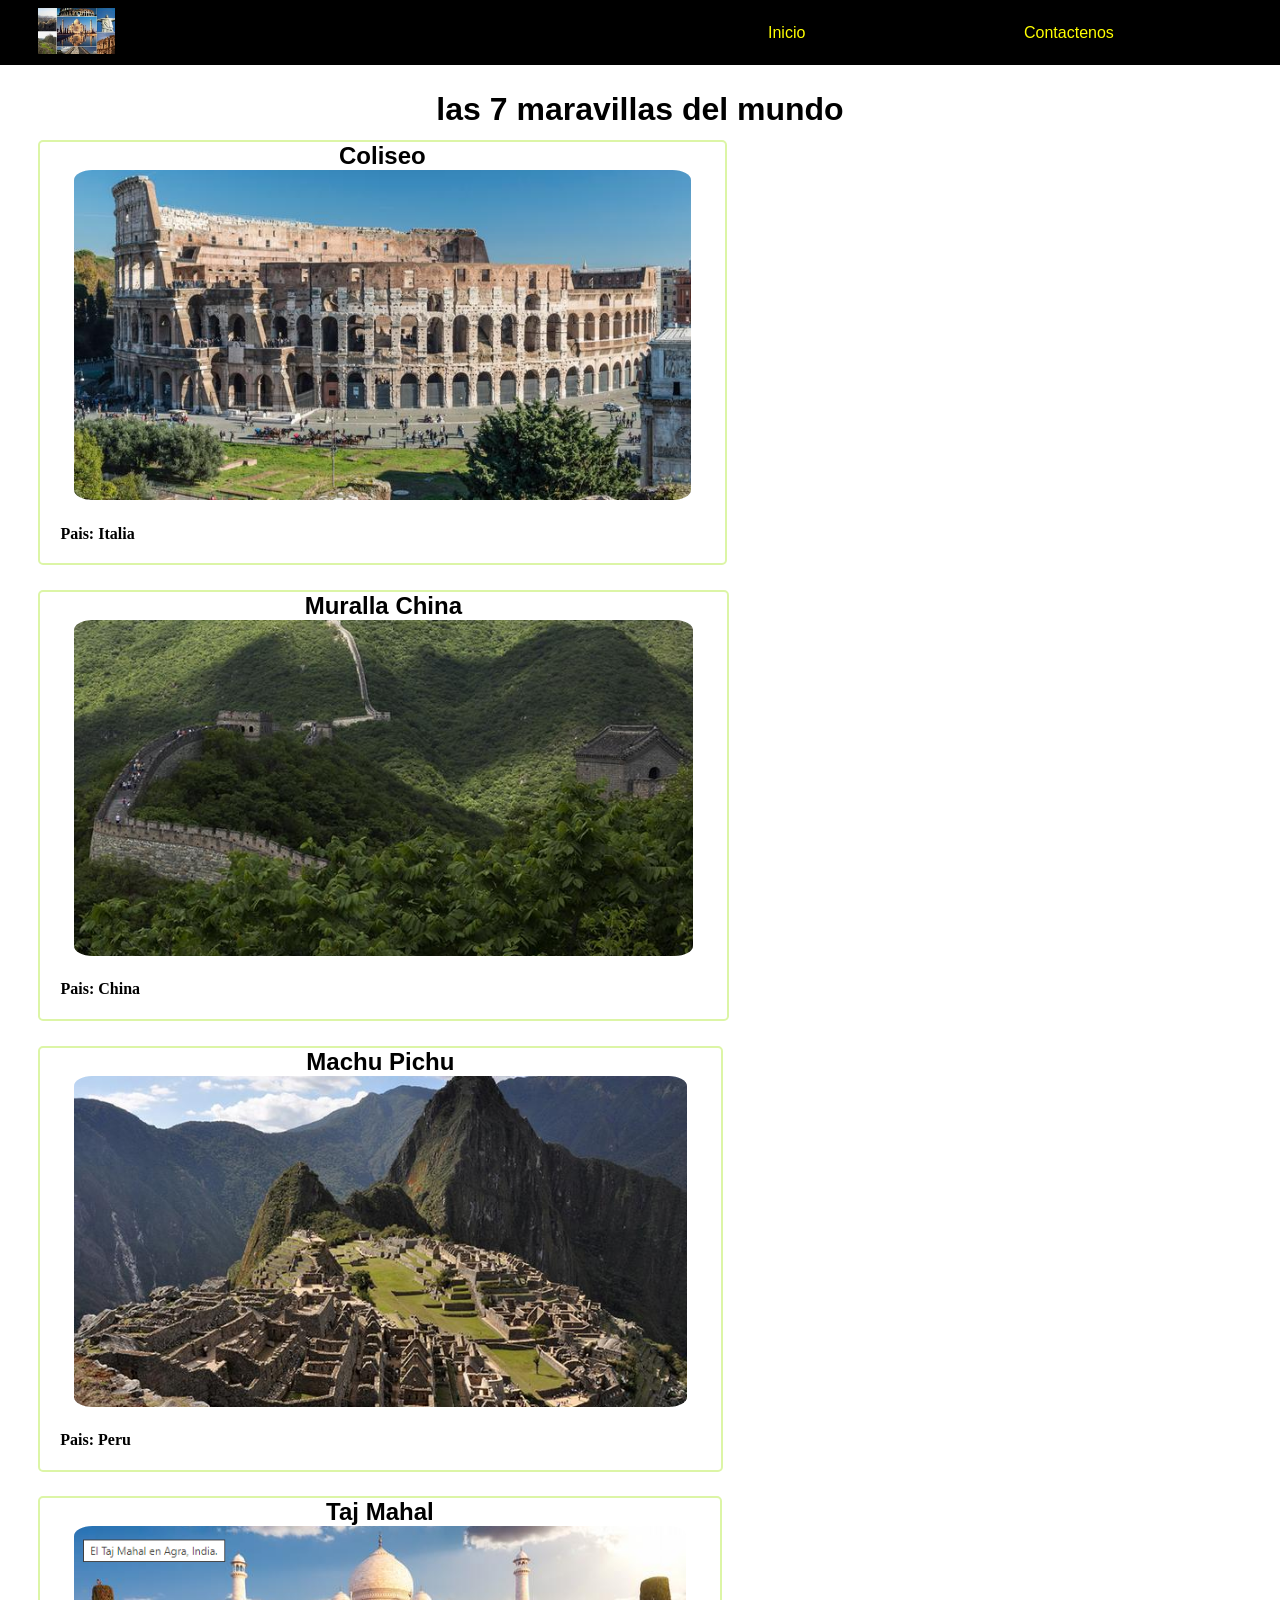
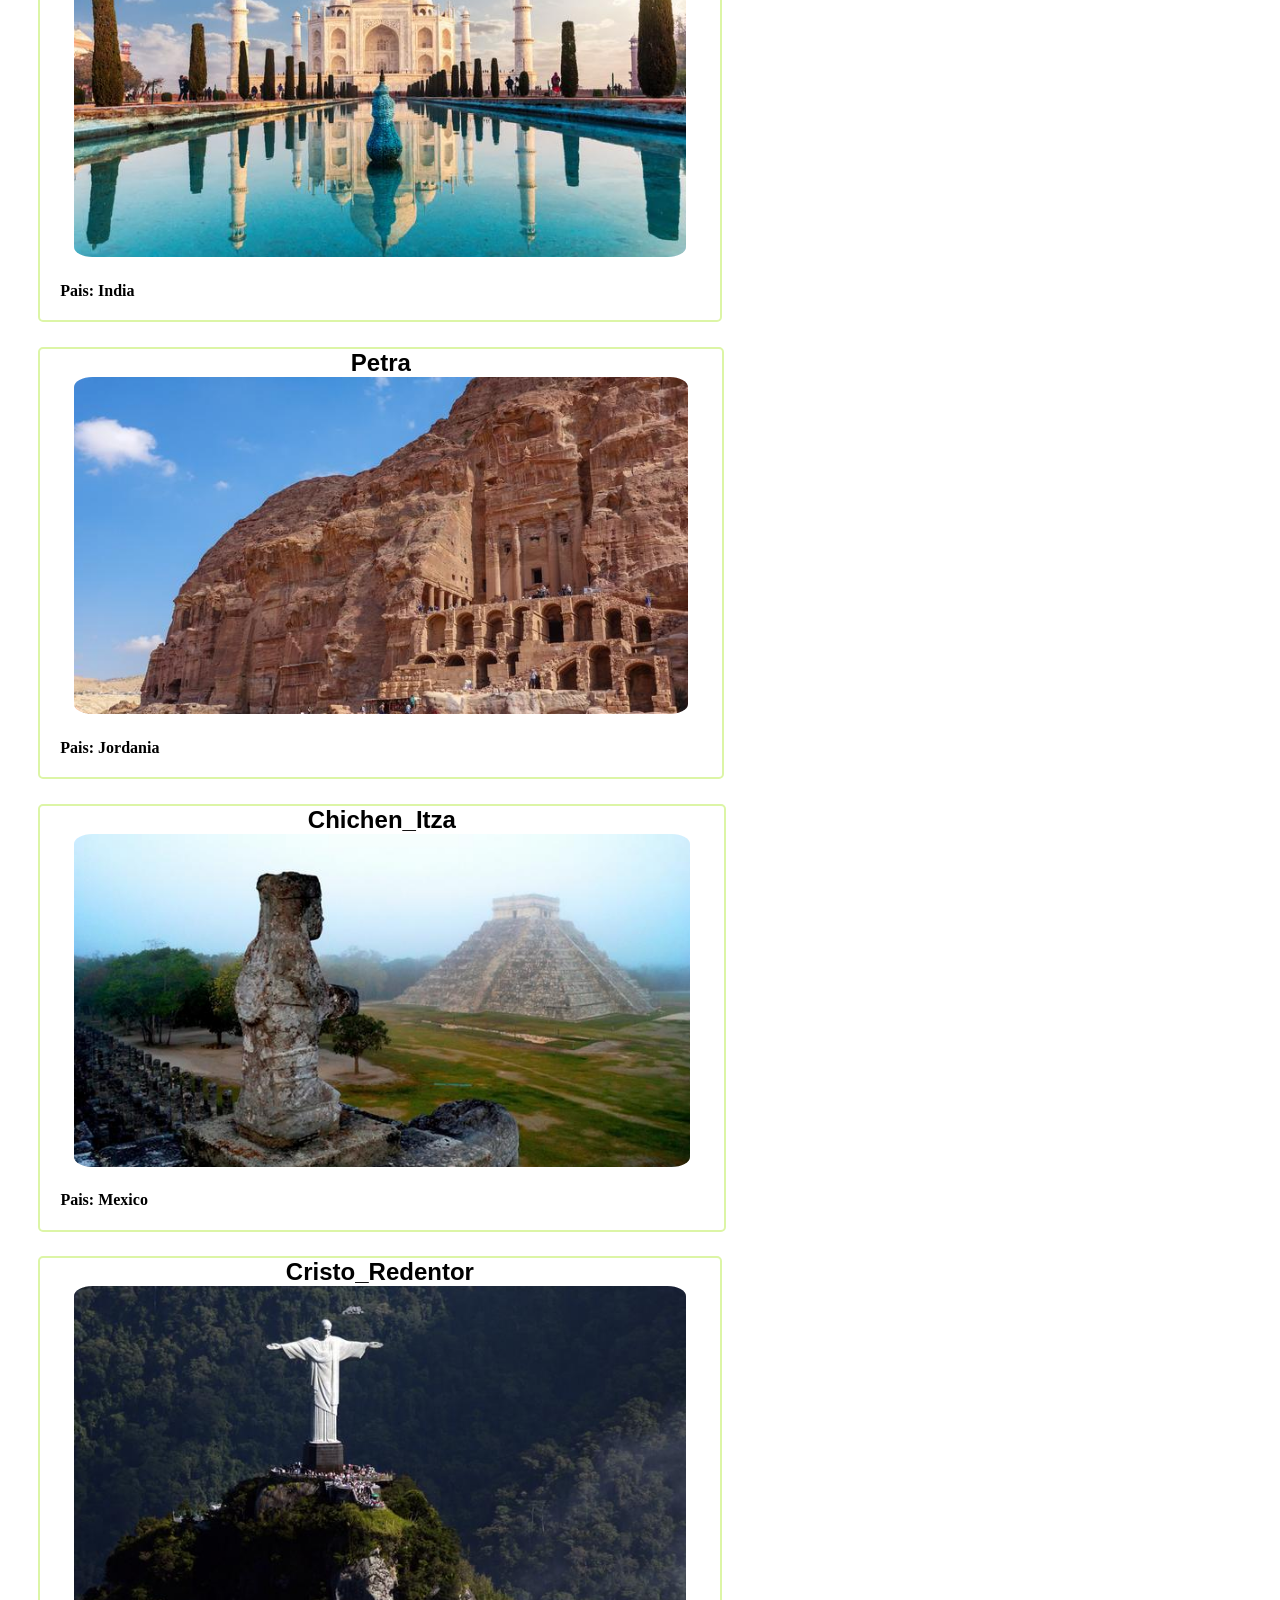
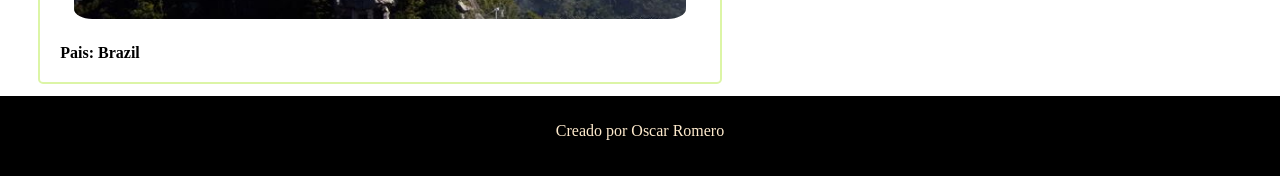
<file: index.html>
<!DOCTYPE html>
<html lang="en">
<head>
    <meta charset="UTF-8">
    <meta http-equiv="X-UA-Compatible" content="IE=edge">
    <meta name="viewport" content="width=device-width, initial-scale=1.0">
    <title>Document</title>
    <!--desde el head vinculamos el archivo css con la etiqueta link-->
    <link rel="stylesheet" href="./css/estilos.css">
    <link rel="stylesheet" href="./css/menu.css">
</head>
<body>
    
    <!--iniciamos el menu de la pagina con la etiqueta nav-->

    
    <nav>
        <!--con la etiqueta ul creamos listas-->  
        <ul class="menu">
            <!--el li son las opciones de la lista siempre va dentro de un ul-->
            <li class="logo"> 
                <!--la etiqueta "a" se utiliza para crear un enlace como llamar una pagina web-->
                <!--el href me direcciona hacia una ruta o una carpeta-->
                <a href="#">
                    <!--agregar imagnes con la etiqueta img, es una de las etiquetas que no se cierra, src para cargar un archivo , alt para posicionar una pagina en la red-->
                    <img src="./img/las_7_maravillas_del_mundo.png" alt="">
                </a>


            </li>
             
            <li Class="Inicio">
                <a href="./index.html">Inicio</a>

            </li>
              
            <li Class="Contactenos">
                <a href="./contactenos.html">Contactenos</a>

            </li>
            
        </ul>


    </nav>

<!--crear el contenido de la pagina web con la etiqueta div (contenedor), esta nos permite seccionar el contenido-->
<!--el div un contenedor padre, en lugar del div en la estructura semantica se utiliza la etiqueta main-->
<main class="container">
     <!--el section es un contenedor mas pequeño de una parte especifica-->
     <h1>las 7 maravillas del mundo</h1>
    <section class="section-flex">
      <!--el contendor article se utiliza para bloques de codigo que se van a repedir varias veces-->
        <article class="character">
            <header> <h2>Coliseo</h2></header>
            <img src="./img/Coliseo.png"> 
            <section class="info-character">
                <p>  <b>Pais: Italia</b>  </p>
            </section>

        </article>

        <article class="character">
            <header> <h2>Muralla China</h2></header>
            <img src="./img/La_gran_muralla_china.png"> 
            <section class="info-character">
                <p>  <b>Pais: China</b>  </p>
            </section>

        </article>

        <article class="character">
            <header> <h2>Machu Pichu</h2></header>
            <img src="./img/MachuPichu.png"> 
            <section class="info-character"> 
                <p>  <b>Pais: Peru</b>  </p>
            </section>

        </article>

        <article class="character">
            <header> <h2>Taj Mahal</h2></header>
            <img src="./img/Taj_mahal.png"> 
            <section class="info-character">
                <p>  <b>Pais: India</b>  </p>
            </section>

        </article>

        <article class="character">
            <header> <h2>Petra</h2></header>
            <img src="./img/Petra.png"> 
            <section class="info-character">
                <p>  <b>Pais: Jordania</b>  </p>
            </section>

        </article>

        <article class="character">
            <header> <h2>Chichen_Itza</h2></header>
            <img src="./img/Chichen_Itza.png"> 
            <section class="info-character"> 
                <p>  <b>Pais: Mexico</b>  </p>
            </section>

        </article>

        <article class="character">
            <header> <h2>Cristo_Redentor</h2></header>
            <img src="./img/Cristo_Redentor.png"> 
            <section class="info-character">
                <p>  <b>Pais: Brazil</b>  </p>
            </section>

        </article>


    </section>

</main>

<!--el footer es para crear el pie de pagina-->
<footer>
    <p>Creado por Oscar Romero</p>
</footer>


</body>
</html>
</file>
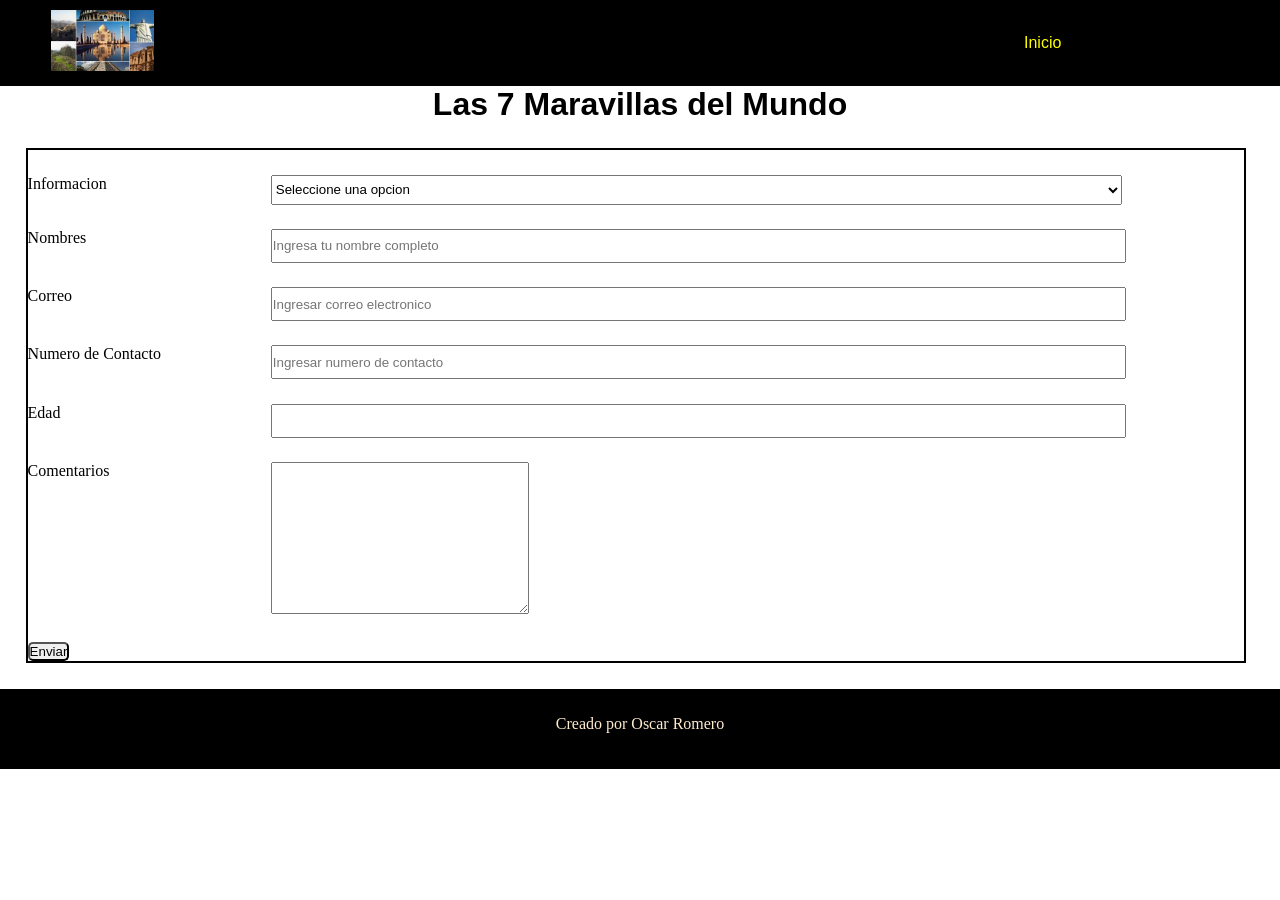
<file: contactenos.html>
<!DOCTYPE html>
<html lang="en">
<head>
    <meta charset="UTF-8">
    <meta http-equiv="X-UA-Compatible" content="IE=edge">
    <meta name="viewport" content="width=device-width, initial-scale=1.0">
    <title>Document</title>
        <!--desde el head vinculamos el archivo css con la etiqueta link-->
        <link rel="stylesheet" href="./css/estilos.css">
        <link rel="stylesheet" href="./css/menu.css">
</head>
<body>
    
<!--iniciamos el menu de la pagina con la etiqueta nav-->

    
<nav>
    <!--con la etiqueta ul creamos listas-->  
    <ul class="menu">
        <!--el li son las opciones de la lista siempre va dentro de un ul-->
        <li class="logo"> 
            <!--la etiqueta "a" se utiliza para crear un enlace como llamar una pagina web-->
            <!--el href me direcciona hacia una ruta o una carpeta-->
            <a href="#">
                <!--agregar imagnes con la etiqueta img, es una de las etiquetas que no se cierra, src para cargar un archivo , alt para posicionar una pagina en la red-->
                <img src="./img/las_7_maravillas_del_mundo.png" alt="">
            </a>


        </li>
         
        <li Class="Inicio">
            <a href="./index.html">Inicio</a>

        </li>
          
     
        
    </ul>


</nav>

    <div class="container">
      <h1>Las 7 Maravillas del Mundo</h1>
    
       <div>
             <form>
                 <section class="section-flex">
                        <article class="element-form">
                            <div class="label">
                                <label for="">Informacion</label>
                            </div>
                            <select name="Informacion" id="Informacion">
                                <option value="-">Seleccione una opcion</option>
                                <option value="1">Turismo</option>
                                <option value="2">Temporadas</option>
                                <option value="3">Hoteles</option>
                                <option value="4">Gastronomia</option>

                            </select>

                        </article>

                        <article class="element-form">
                            <div class="label">
                                  <label for="">Nombres</label>
                            </div>
                            <input type="text" name="Nombres" id="Nombres" placeholder="Ingresa tu nombre completo">
                        </article>

                        <article class="element-form">
                            <div class="label">
                                  <label for="">Correo</label>
                            </div>
                            <input type="text" name="Correo" id="Correo" placeholder="Ingresar correo electronico">
                        </article>

                        <article class="element-form">
                            <div class="label">
                                  <label for="">Numero de Contacto</label>
                            </div>
                            <input type="text" name="NumContacto" id="NumContacto" placeholder="Ingresar numero de contacto">
                        </article>

                        <article class="element-form">
                            <div class="label">
                                  <label for="">Edad</label>
                            </div>
                          <input type="number" name="Edad" id="Edad">
                        </article>

                        <article class="element-form">
                            <div class="label">
                                  <label for="">Comentarios</label>
                            </div>
                           <textarea name="Comentarios" id="Comentarios" cols="30" rows="10"></textarea>
                        </article>

                        <article class="btn-article">
                            <button type="submit" onclick="enviar()">Enviar</button>
                        </article>

                 </section>
             </form>
        </div>

    </div>


<!--el footer es para crear el pie de pagina-->
<footer>
    <p>Creado por Oscar Romero</p>
</footer>

   <script src="./js/javascript.js"></script>

</body>
</html>
</file>
<file: css/estilos.css>
main {
    margin-left: 2%;
    margin-right: 2%;
    margin-top: 2%; 
    
}

h1,
h2 {
   text-align: center;
   font-family: Verdana, Geneva, Tahoma, sans-serif;

}

.section-flex{
    display: flex;
    flex-wrap: wrap;

}

.character {
    
    margin: 1%;
    border: 2px #DCF5A6 solid;
    border-radius: 5px;
    text-align: center;
}


.info-character {
    text-align: justify;
    padding: 3%;
}

.character img {
    width: 90%;
    border-radius: 3%;
}


footer {
    background-color: black;
    color: blanchedalmond;
    height: 80px;
    text-align: center;
 
}

footer p {
    padding-top: 2%;
}


form {
    width: 95%;
    margin-top: 2%;
    margin-left: 2%;
    margin-right: 2%;
    margin-bottom: 2%;
    border: 2px black  solid;
}

.element-form {
    margin-top: 2%;
    width: 100%;
}


.btn-article {
    margin-top: 2%;
    width: 100%;
    border-radius: 5px;
}

.label {
    width: 20%;
    float: left;
}

.element-form input,select {
    width: 70%;
    height: 30px;
}

.btn-article button {
    border-radius: 5px;
}
</file>
<file: css/menu.css>
* {
  margin: 0;
  padding: 0%;  
}

nav{
   background-color:black ;
   color: red;
  }

.menu{
   display: flex;
   align-items: center;
 }  

.menu li {
   width: 20%;
   list-style: none;
}

.menu a {
   color: yellow;
   font-family: Arial, Helvetica, sans-serif;
   text-decoration: none;

}


.Contactenos:hover,
.Inicio:hover
{
    background-color: black;
    font-size: xx-large;
    border-radius: 3px;
    
    
   
}

.logo {
    flex-grow: 3;
}

.logo img {
    width: 10%;
    padding: 1% 2% 1% 5%;
}
</file>
